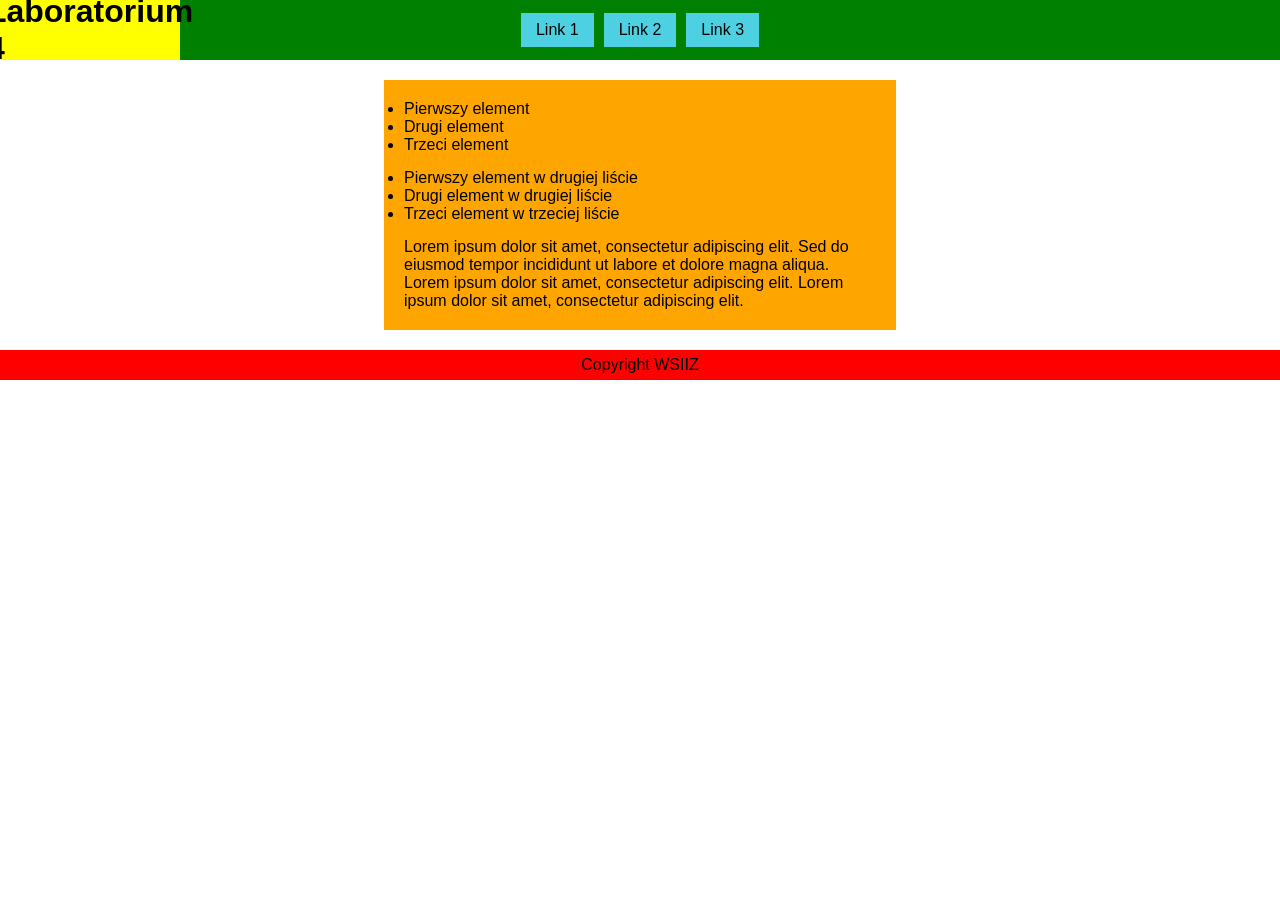
<file: Programowanie_L4/index.html>
<!DOCTYPE html>
<html>
<head>
<meta charset="utf-8">
<link rel="stylesheet" href="/Programowanie_L4/css/style.css">
</head>
<body>

<div id="global_container">

    <div id="top_bar">
        <div id="logo_div"><h1>Laboratorium 4</h1></div>

        <div id="nav_container">
            <div class="nav_item">Link 1</div>
            <div class="nav_item">Link 2</div>
            <div class="nav_item">Link 3</div>
        </div>
    </div>

    <div id="content_container">
        <ul class="first_list">
            <li>Pierwszy element</li>
            <li>Drugi element</li>
            <li>Trzeci element</li>
        </ul>

        <ul class="second_list">
            <li>Pierwszy element w drugiej liście</li>
            <li>Drugi element w drugiej liście</li>
            <li>Trzeci element w trzeciej liście</li>
        </ul>

        <div>
            Lorem ipsum dolor sit amet, consectetur adipiscing elit. 
            Sed do eiusmod tempor incididunt ut labore et dolore magna aliqua.
            Lorem ipsum dolor sit amet, consectetur adipiscing elit.
            Lorem ipsum dolor sit amet, consectetur adipiscing elit.
        </div>
    </div>

    <div id="footer">Copyright WSIIZ</div>

</div>

</body>
</html>
</file>
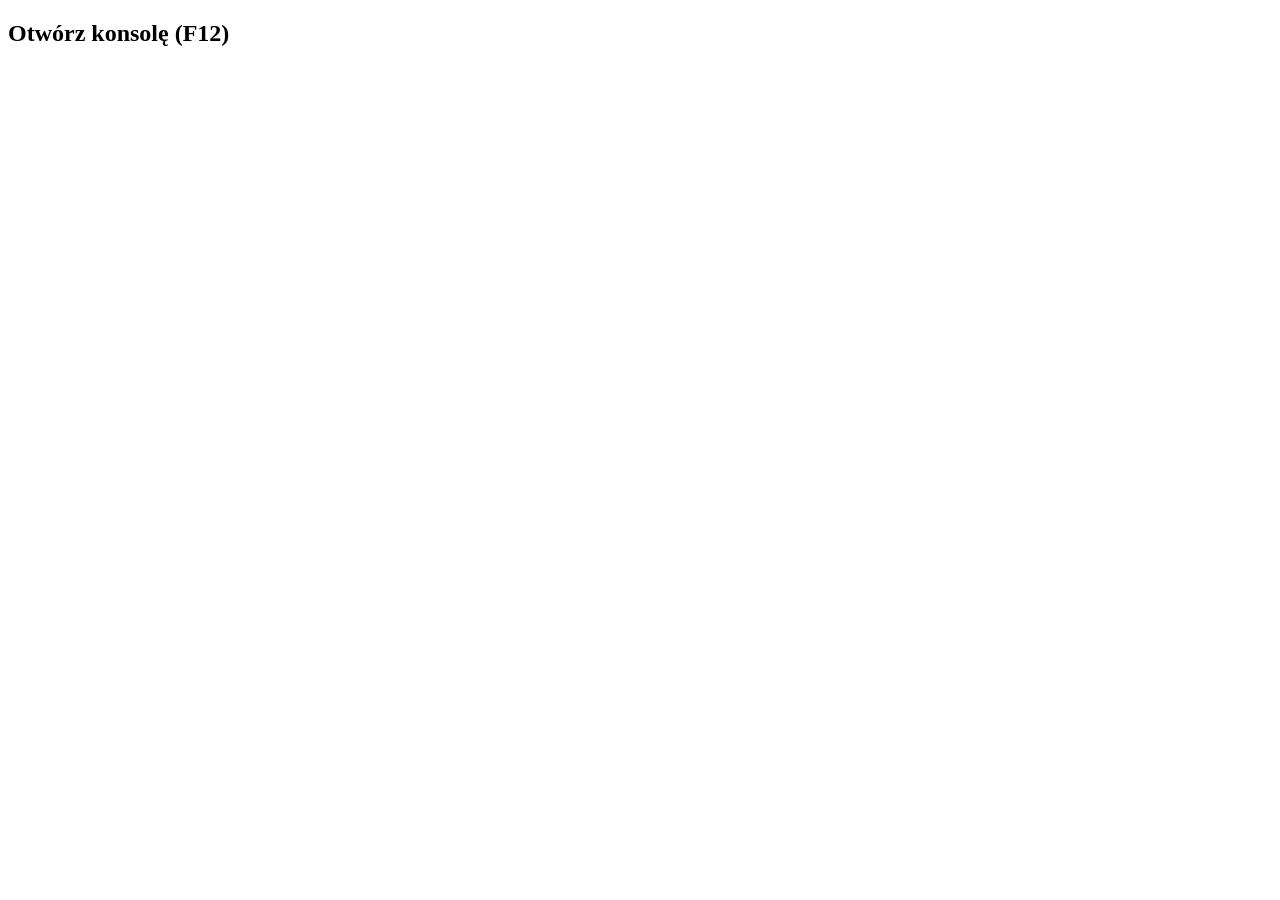
<file: Programowanie_L5/index.html>
<!DOCTYPE html>
<html>
<head>
<meta charset="UTF-8">
<title>Ćwiczenie 5</title>
</head>
<body>

<h2>Otwórz konsolę (F12)</h2>

<script>

// Zadanie 1
function funkcjaTestowa() {
    console.log("Zadanie 1:");
    console.log("Witaj JS!");
}
funkcjaTestowa();


// Zadanie 2
function liczbyParzyste(a, b) {
    console.log("Zadanie 2:");
    let wynik = [];

    for (let i = a; i <= b; i++) {
        if (i % 2 === 0) {
            wynik.push(i);
        }
    }

    console.log(wynik);
}
liczbyParzyste(1, 10);


// Zadanie 3
function fibonacci(n) {
    console.log("Zadanie 3:");
    let tab = [0, 1];

    for (let i = 2; i < n; i++) {
        tab.push(tab[i - 1] + tab[i - 2]);
    }

    console.log(tab);
}
fibonacci(10);


// Zadanie 4
function silnia(n) {
    if (n === 0) return 1;
    return n * silnia(n - 1);
}

console.log("Zadanie 4:");
console.log(silnia(5));


// Zadanie 5
function obliczPi(n) {
    console.log("Zadanie 5:");

    let suma = 0;

    for (let i = 0; i < n; i++) {
        suma += ((i % 2 === 0 ? 1 : -1) / (2 * i + 1));
    }

    console.log(4 * suma);
}
obliczPi(100);


// Zadanie 6
function choinka(n) {
    console.log("Zadanie 6:");

    for (let i = 1; i <= n; i++) {
        console.log(" ".repeat(n - i) + "*".repeat(2 * i - 1));
    }
}
choinka(5);


// Zadanie 7
function naHex(num) {
    console.log("Zadanie 7:");

    if (num === 0) {
        console.log("0");
        return;
    }

    let znaki = "0123456789ABCDEF";
    let wynik = "";

    while (num > 0) {
        wynik = znaki[num % 16] + wynik;
        num = Math.floor(num / 16);
    }

    console.log(wynik);
}

naHex(255);

</script>

</body>
</html>
</file>
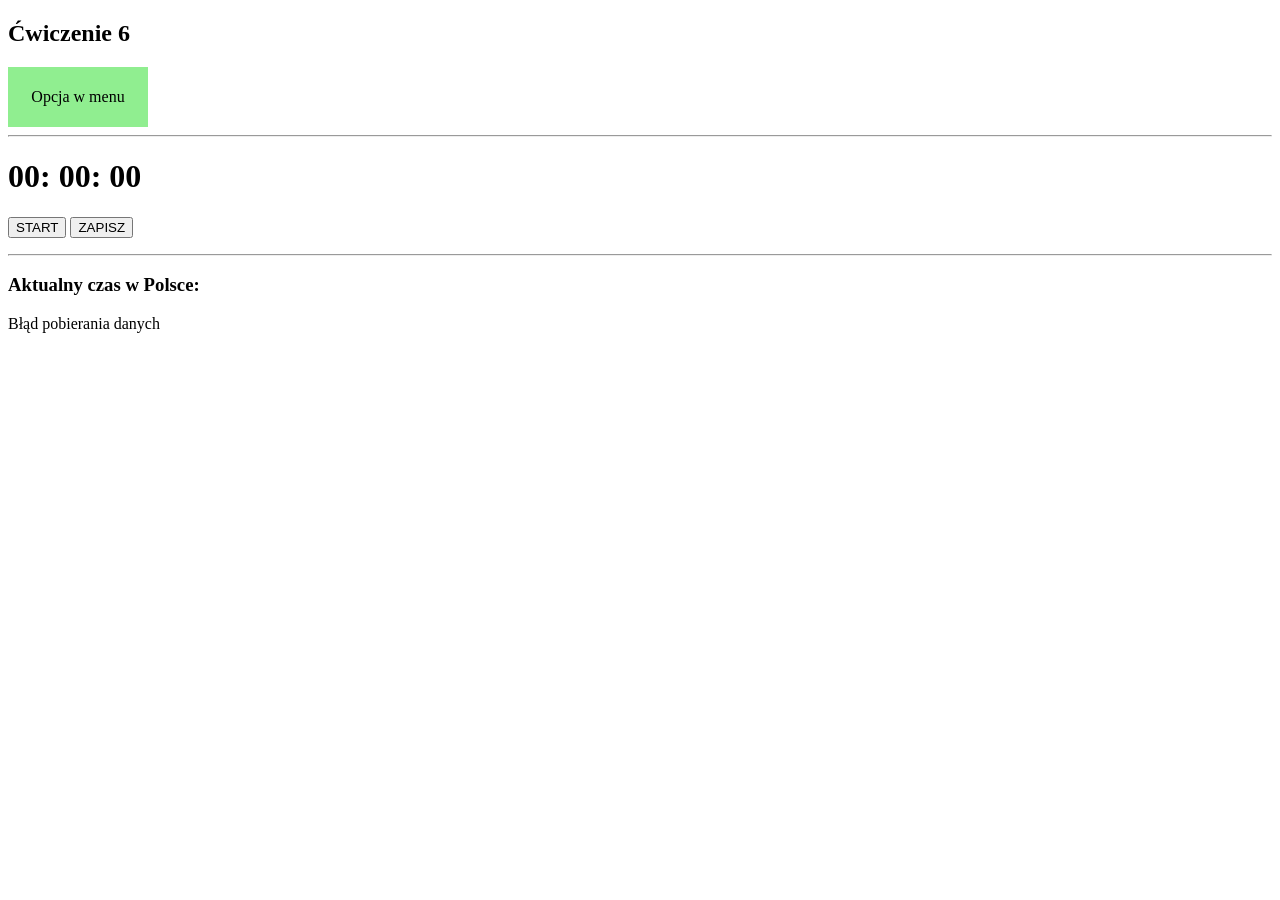
<file: Programowanie_L6/index.html>
<!DOCTYPE html>
<html>
<head>
<meta charset="utf-8">
<title>Ćwiczenie 6</title>

<style>
#link_list {
    visibility: hidden;
    display: block;
    background-color: tomato;
    width: 100px;
    position: absolute;
    top: 50px;
    padding: 10px;
}

#menu_link {
    height: 60px;
    width: 140px;
    background-color: lightgreen;
    text-align: center;
    cursor: pointer;
    line-height: 60px;
}

#reset { display:none; }
</style>
</head>

<body>

<h2>Ćwiczenie 6</h2>

<div id="menu">
    <div id="menu_link">Opcja w menu</div>
    <ul id="link_list">
        <li>Link 1</li>
        <li>Link 2</li>
        <li>Link 3</li>
    </ul>
</div>

<hr>
<h1 id="czas">
<span id="godziny">00</span>:
<span id="minuty">00</span>:
<span id="sekundy">00</span>
</h1>

<button id="start">START</button>
<button id="zapisz">ZAPISZ</button>
<button id="stop">STOP</button>
<button id="reset">RESET</button>

<p id="stan_stopera"></p>

<ul id="zapisane_czasy"></ul>

<hr>

<h3>Aktualny czas w Polsce:</h3>
<p id="api_czas">Ładowanie...</p>


<script>

const menu = document.getElementById("menu");
const list = document.getElementById("link_list");

menu.addEventListener("mouseenter", () => {
    list.style.visibility = "visible";
});

menu.addEventListener("mouseleave", () => {
    list.style.visibility = "hidden";
});


let sek = 0;
let timer = null;

const h = document.getElementById("godziny");
const m = document.getElementById("minuty");
const s = document.getElementById("sekundy");

const startBtn = document.getElementById("start");
const stopBtn = document.getElementById("stop");
const resetBtn = document.getElementById("reset");
const zapiszBtn = document.getElementById("zapisz");

const stan = document.getElementById("stan_stopera");
const lista = document.getElementById("zapisane_czasy");

function format() {
    let godz = Math.floor(sek / 3600);
    let min = Math.floor((sek % 3600) / 60);
    let sec = sek % 60;

    h.textContent = String(godz).padStart(2, "0");
    m.textContent = String(min).padStart(2, "0");
    s.textContent = String(sec).padStart(2, "0");
}

function updateButtons(state) {
    if (state === "idle") {
        startBtn.style.display = "inline-block";
        zapiszBtn.style.display = "inline-block";
        stopBtn.style.display = "none";
        resetBtn.style.display = "none";
    }

    if (state === "running") {
        startBtn.style.display = "none";
        zapiszBtn.style.display = "inline-block";
        stopBtn.style.display = "inline-block";
        resetBtn.style.display = "none";
    }

    if (state === "stopped") {
        startBtn.style.display = "inline-block";
        zapiszBtn.style.display = "inline-block";
        stopBtn.style.display = "none";
        resetBtn.style.display = "inline-block";
    }
}

startBtn.onclick = () => {
    if (!timer) {
        timer = setInterval(() => {
            sek++;
            format();
        }, 1000);
    }

    stan.textContent = "Trwa odliczanie";
    updateButtons("running");
};

stopBtn.onclick = () => {
    clearInterval(timer);
    timer = null;

    stan.textContent = "Wstrzymano odliczanie";
    updateButtons("stopped");
};

resetBtn.onclick = () => {
    clearInterval(timer);
    timer = null;
    sek = 0;

    lista.innerHTML = "";
    stan.textContent = "";
    format();

    updateButtons("idle");
};

zapiszBtn.onclick = () => {
    let li = document.createElement("li");
    li.textContent = `${h.textContent}:${m.textContent}:${s.textContent}`;
    lista.appendChild(li);
};

format();
updateButtons("idle");


async function pobierzCzas() {
    try {
        const res = await fetch("https://timeapi.io/api/Time/current/zone?timeZone=Europe/Warsaw");
        const data = await res.json();

        document.getElementById("api_czas").textContent =
            data.dateTime;
    } catch (e) {
        document.getElementById("api_czas").textContent =
            "Błąd pobierania danych";
    }
}

pobierzCzas();

</script>

</body>
</html>
</file>
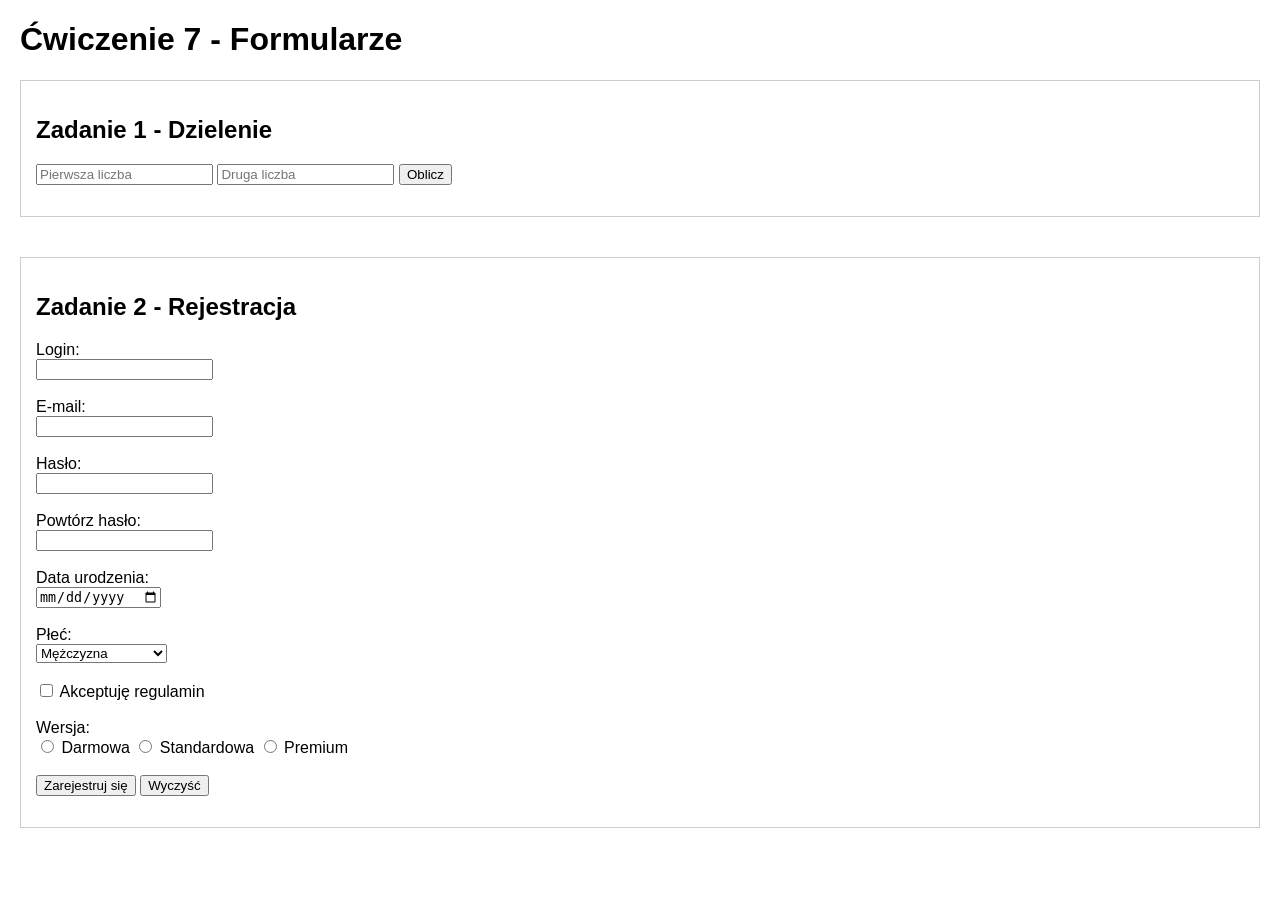
<file: Programowanie_L7/index.html>
<!DOCTYPE html>
<html>
<head>
<meta charset="utf-8">
<title>Ćwiczenie 7</title>

<style>
body {
    font-family: Arial;
    margin: 20px;
}

.section {
    margin-bottom: 40px;
    padding: 15px;
    border: 1px solid #ccc;
}
</style>
</head>

<body>

<h1>Ćwiczenie 7 - Formularze</h1>

<div class="section">

<h2>Zadanie 1 - Dzielenie</h2>

<input id="a" placeholder="Pierwsza liczba">
<input id="b" placeholder="Druga liczba">
<button onclick="dziel()">Oblicz</button>

<p id="wynik1"></p>

<script>
function dziel() {
    try {
        let a = parseFloat(document.getElementById("a").value);
        let b = parseFloat(document.getElementById("b").value);

        if (isNaN(a) || isNaN(b)) throw "Błędne dane";
        if (b === 0) throw "Nie można dzielić przez 0";

        document.getElementById("wynik1").textContent =
            "Wynik: " + (a / b);

    } catch (e) {
        document.getElementById("wynik1").textContent =
            "Błąd: " + e;
    }
}
</script>

</div>


<div class="section">

<h2>Zadanie 2 - Rejestracja</h2>

<form id="form">

Login:<br>
<input id="login"><br><br>

E-mail:<br>
<input id="email"><br><br>

Hasło:<br>
<input type="password" id="pass1"><br><br>

Powtórz hasło:<br>
<input type="password" id="pass2"><br><br>

Data urodzenia:<br>
<input type="date" id="date"><br><br>

Płeć:<br>
<select id="gender">
<option>Mężczyzna</option>
<option>Kobieta</option>
<option>Nie chcę podawać</option>
</select><br><br>

<label>
<input type="checkbox" id="reg"> Akceptuję regulamin
</label><br><br>

Wersja:<br>
<input type="radio" name="ver" value="Darmowa"> Darmowa
<input type="radio" name="ver" value="Standardowa"> Standardowa
<input type="radio" name="ver" value="Premium"> Premium
<br><br>

<button type="button" onclick="rejestruj()">Zarejestruj się</button>
<button type="reset">Wyczyść</button>

</form>

<p id="wynik2"></p>

<script>
function rejestruj() {

    let login = document.getElementById("login").value;
    let email = document.getElementById("email").value;
    let p1 = document.getElementById("pass1").value;
    let p2 = document.getElementById("pass2").value;
    let date = document.getElementById("date").value;
    let reg = document.getElementById("reg").checked;

    let gender = document.getElementById("gender").value;
    let version = document.querySelector('input[name="ver"]:checked');

    let out = document.getElementById("wynik2");

    let errors = [];

    if (!login || !email || !p1 || !p2 || !date || !version) {
        errors.push("Wypełnij wszystkie pola");
    }

    if (!/^[a-zA-Z0-9]+$/.test(login)) {
        errors.push("Login tylko litery i cyfry");
    }

    if (!/^\S+@\S+\.\S+$/.test(email)) {
        errors.push("Błędny e-mail");
    }

    if (p1.length < 8 || !/\d/.test(p1)) {
        errors.push("Hasło min 8 znaków + cyfra");
    }

    if (p1 !== p2) {
        errors.push("Hasła różne");
    }

    if (!reg) {
        errors.push("Musisz zaakceptować regulamin");
    }

    let birth = new Date(date);
    let age = new Date().getFullYear() - birth.getFullYear();

    if (age < 18) {
        errors.push("Musisz mieć 18+");
    }

    if (errors.length > 0) {
        out.innerHTML = errors.join("<br>");
        return;
    }

    let stars = "*".repeat(p1.length);

    let formattedDate =
        String(birth.getDate()).padStart(2,"0") + "." +
        String(birth.getMonth()+1).padStart(2,"0") + "." +
        birth.getFullYear();

    out.innerHTML =
        "Nazwa użytkownika: " + login + "<br>" +
        "Hasło: " + stars + "<br>" +
        "Adres e-mail: " + email + "<br>" +
        "Data urodzenia: " + formattedDate + "<br>" +
        "Płeć: " + gender + "<br>" +
        "Wybrana wersja: " + version.value;
}
</script>

</div>

</body>
</html>
</file>
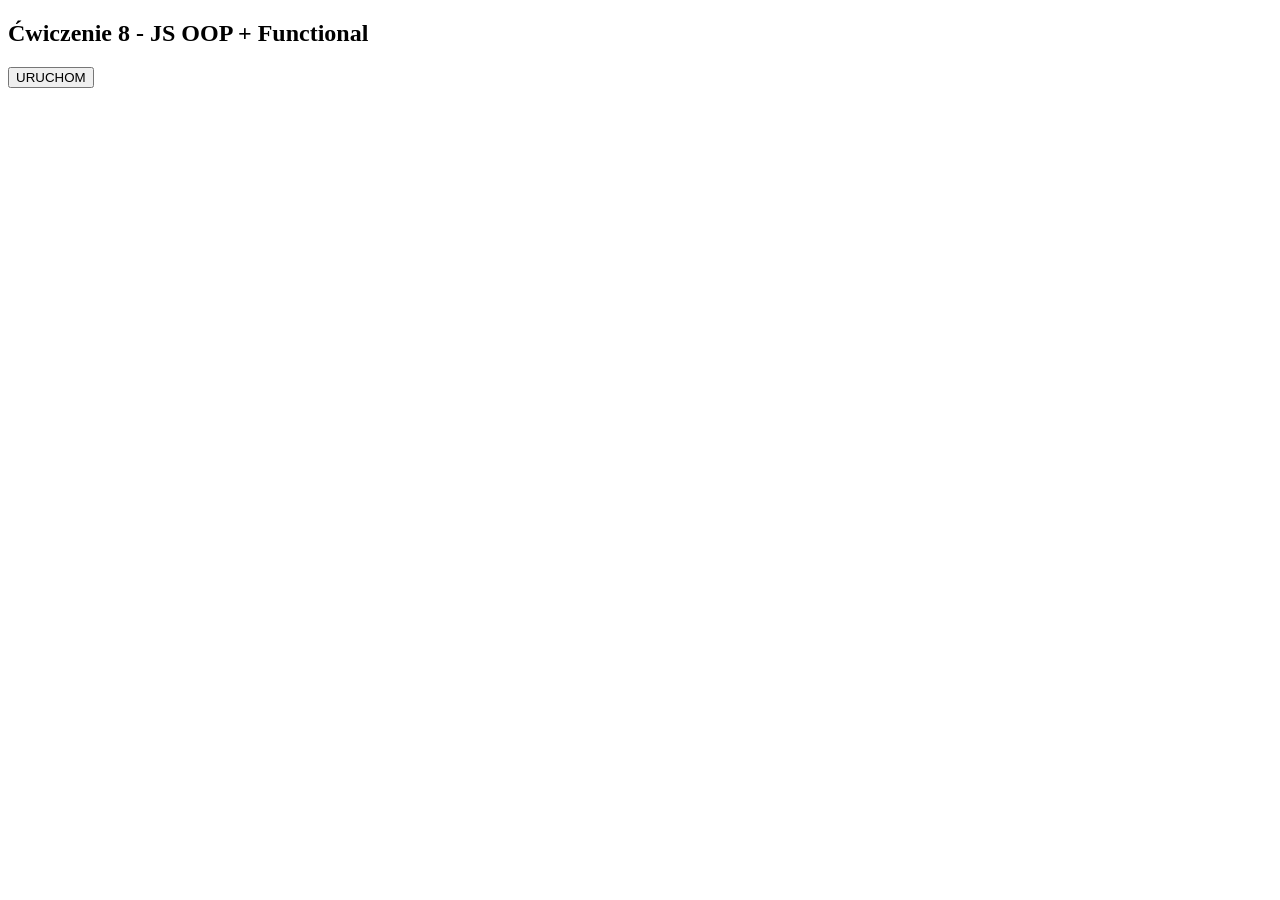
<file: Programowanie_L8/index.html>
<!DOCTYPE html>
<html>
<head>
<meta charset="utf-8">
<title>Ćwiczenie 8</title>
</head>

<body>

<h2>Ćwiczenie 8 - JS OOP + Functional</h2>

<button onclick="start()">URUCHOM</button>

<pre id="out"></pre>

<script>

const out = document.getElementById("out");


function zad1() {
    let osoba = {
        imie: "Jan",
        nazwisko: "Kowalski",
        wiek: 20
    };

    out.innerHTML += "ZADANIE 1\n";

    console.log(osoba);

    
    console.log(osoba.imie);
    console.log(osoba.nazwisko);
    console.log(osoba.wiek);

    let json = JSON.stringify(osoba);
    console.log(json);

    out.innerHTML += json + "\n\n";
}


class ComplexNumber {
    constructor(real, imaginary) {
        this.real = real;
        this.imaginary = imaginary;
    }

    wypisz() {
        return `${this.real} ${this.imaginary >= 0 ? "+" : "-"} ${Math.abs(this.imaginary)}i`;
    }

    module() {
        return Math.sqrt(this.real ** 2 + this.imaginary ** 2);
    }
}


function generateComplex(n) {
    let arr = [];

    for (let i = 0; i < n; i++) {
        let real = Math.floor(Math.random() * 10 - 5);
        let imag = Math.floor(Math.random() * 10 - 5);

        arr.push(new ComplexNumber(real, imag));
    }

    return arr;
}


function zad4(arr) {
    return arr.filter(c => c.real > 0 && c.imaginary > 0);
}


function zad5(arr) {
    return arr.map(c => new ComplexNumber(c.imaginary, c.real));
}


function zad6(arr) {
    return arr.reduce((sum, c) => sum + c.module(), 0);
}


function zad7(arr) {
    return arr.reduce((min, c) =>
        c.module() < min ? c.module() : min
    , arr[0].module());
}


function zad8(arr) {
    return arr.reduce((max, c) =>
        c.module() > max.module() ? c : max
    );
}


function start() {

    out.innerHTML = "";

    zad1();

    let arr = generateComplex(5);

    out.innerHTML += "GENEROWANE LICZBY:\n";
    arr.forEach(c => out.innerHTML += c.wypisz() + "\n");

    let f = zad4(arr);
    out.innerHTML += "\nFILTER (+ +):\n";
    f.forEach(c => out.innerHTML += c.wypisz() + "\n");

    let m = zad5(arr);
    out.innerHTML += "\nMAP (swap):\n";
    m.forEach(c => out.innerHTML += c.wypisz() + "\n");

    let sum = zad6(arr);
    out.innerHTML += "\nSUMA MODUŁÓW:\n" + sum + "\n";

    let min = zad7(arr);
    out.innerHTML += "\nMIN MODUŁ:\n" + min + "\n";

    let max = zad8(arr);
    out.innerHTML += "\nMAX MODUŁ:\n" + max.wypisz() + "\n";
}

</script>

</body>
</html>
</file>
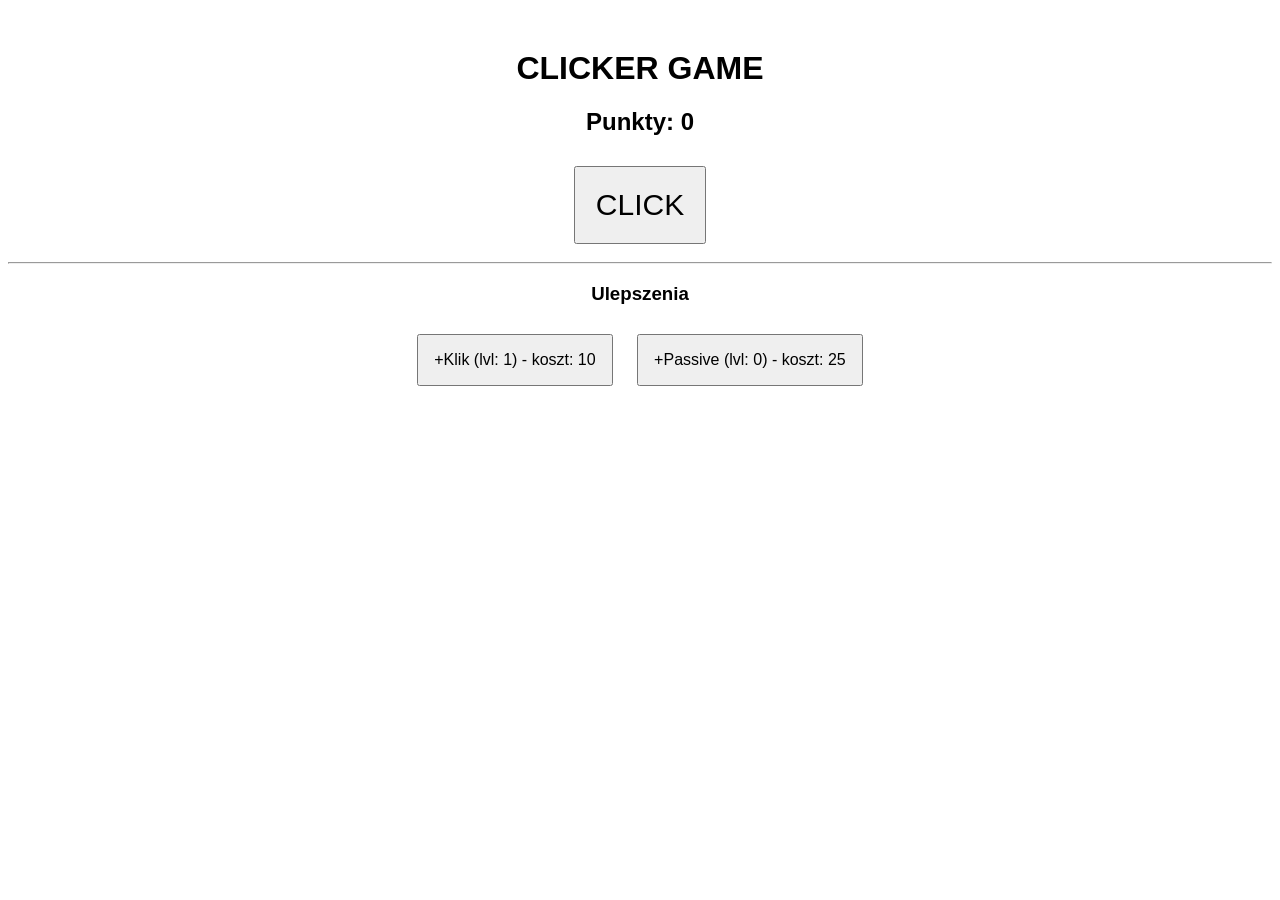
<file: Programowanie_L9/index.html>
<!DOCTYPE html>
<html>
<head>
<meta charset="utf-8">
<title>Clicker Game</title>

<style>
body {
    font-family: Arial;
    text-align: center;
    margin-top: 50px;
}

button {
    padding: 15px;
    margin: 10px;
    font-size: 16px;
}

#clickBtn {
    font-size: 30px;
    padding: 20px;
}
</style>
</head>

<body>

<h1>CLICKER GAME</h1>

<h2>Punkty: <span id="score">0</span></h2>

<button id="clickBtn">CLICK</button>

<hr>

<h3>Ulepszenia</h3>

<button onclick="buyClick()">+Klik (lvl: <span id="clickLvl">1</span>) - koszt: <span id="clickCost">10</span></button>

<button onclick="buyPassive()">+Passive (lvl: <span id="passLvl">0</span>) - koszt: <span id="passCost">25</span></button>

<p id="info"></p>

<script>

let score = 0;

let clickPower = 1;
let clickLevel = 1;
let clickCost = 10;

let passive = 0;
let passLevel = 0;
let passCost = 25;

function loadGame() {
    let data = localStorage.getItem("clickerSave");
    if (data) {
        let save = JSON.parse(data);

        score = save.score;
        clickPower = save.clickPower;
        clickLevel = save.clickLevel;
        clickCost = save.clickCost;

        passive = save.passive;
        passLevel = save.passLevel;
        passCost = save.passCost;
    }
}

function saveGame() {
    let save = {
        score,
        clickPower,
        clickLevel,
        clickCost,
        passive,
        passLevel,
        passCost,
        lastTime: Date.now()
    };

    localStorage.setItem("clickerSave", JSON.stringify(save));
}

function updateUI() {
    document.getElementById("score").textContent = Math.floor(score);

    document.getElementById("clickLvl").textContent = clickLevel;
    document.getElementById("clickCost").textContent = clickCost;

    document.getElementById("passLvl").textContent = passLevel;
    document.getElementById("passCost").textContent = passCost;
}

document.getElementById("clickBtn").onclick = () => {
    score += clickPower;
    updateUI();
    saveGame();
};

function buyClick() {
    if (score >= clickCost) {
        score -= clickCost;
        clickLevel++;
        clickPower++;

        clickCost = Math.floor(clickCost * 1.5);
        updateUI();
        saveGame();
    }
}

function buyPassive() {
    if (score >= passCost) {
        score -= passCost;
        passLevel++;
        passive += 1;

        passCost = Math.floor(passCost * 1.6);
        updateUI();
        saveGame();
    }
}

setInterval(() => {
    score += passive;
    updateUI();
}, 1000);

function calculateOffline() {
    let data = localStorage.getItem("clickerSave");
    if (!data) return;

    let save = JSON.parse(data);

    if (save.lastTime) {
        let diff = (Date.now() - save.lastTime) / 1000;

        let gained = diff * save.passive;

        if (gained > 0) {
            score += gained;
            document.getElementById("info").textContent =
                "Offline bonus: +" + Math.floor(gained);
        }
    }
}

loadGame();
calculateOffline();
updateUI();
setInterval(saveGame, 5000);

</script>

</body>
</html>
</file>
<file: Programowanie_L4/css/style.css>
* {
    margin: 0;
    padding: 0;
    box-sizing: border-box;
}

body {
    font-family: Arial, sans-serif;
}

#top_bar {
    position: fixed;
    top: 0;
    width: 100%;
    height: 60px;
    background: green;
}

#logo_div {
    position: absolute;
    left: 0;
    top: 0;
    height: 60px;
    width: 180px;
    background: yellow;

    display: flex;
    justify-content: center;
    align-items: center;
}

#nav_container {
    width: 300px;
    margin: 0 auto;
    height: 60px;

    display: flex;
    justify-content: center;
    align-items: center;
}

.nav_item {
    background: #4dd0e1;
    padding: 8px 15px;
    margin: 0 5px;
    text-align: center;
}

#content_container {
    margin-top: 80px;
    width: 40%;
    margin-left: auto;
    margin-right: auto;
    background: orange;
    padding: 20px;
}

.first_list {
    margin-bottom: 15px;
}

.second_list {
    margin-bottom: 15px;
}

#footer {
    width: 100%;
    height: 30px;
    background: red;

    display: flex;
    justify-content: center;
    align-items: center;

    position: relative;
    margin-top: 20px;
}
</file>
